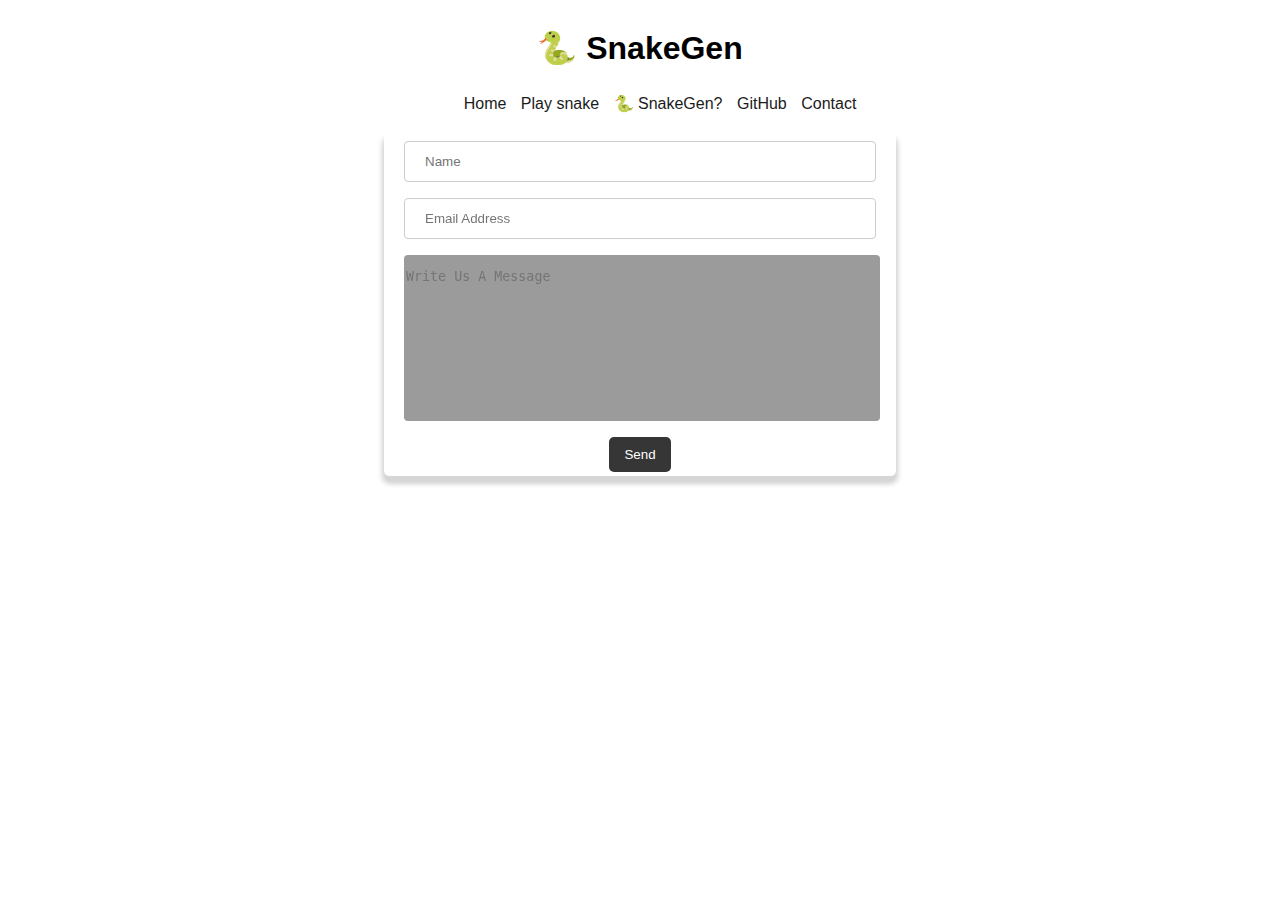
<file: contact.html>
<!DOCTYPE html>
<html lang="en">

<head>
	<title>🐍 Contact</title>
	<meta charset="UTF-8">
	<meta name="viewport" content="width=device-width, initial-scale=1">
	<link rel="stylesheet" href="style.css">

	<link rel="stylesheet" href="https://use.fontawesome.com/releases/v5.8.2/css/all.css"
		integrity="sha384-oS3vJWv+0UjzBfQzYUhtDYW+Pj2yciDJxpsK1OYPAYjqT085Qq/1cq5FLXAZQ7Ay" crossorigin="anonymous">
	<!--===============================================================================================-->
</head>

<body>
	<div class="wrapper">
		<div class="title">
			<h1>🐍 SnakeGen</h1>
		</div>
		<ul class="top-navbar">
			<li><a href="index.html"><i class="fas fa-home"></i> Home</a></li>
			<li><a href="solo.html"><i class="fas fa-play"></i> Play snake</a></li>
			<li><a href="snakegen.html">🐍 SnakeGen?</a></li>
			<li><a target="_blank" href="https://github.com/MrEliptik/SnakeGen"><i class="fab fa-github"></i> GitHub</a>
			</li>
			<li><a href="contact.html"><i class="fas fa-envelope"></i> Contact</a></li>
		</ul>
		<div class="content-text">
			<div class ="form-wrapper">
				<span class="email-icon">
					<i class="far fa-envelope fa-4x"></i>
				</span>

				<form class="email-form">
					<div class="div-form" data-validate="Name is required">
						<input class="input-email" type="text" name="name" placeholder="Name">
						<span class=""></span>
					</div>

					<div class="div-form" data-validate="Email is required: e@a.z">
						<input class="input-email" type="text" name="email" placeholder="Email Address">
						<span class=""></span>
					</div>

					<div class="div-form" data-validate="Message is required">
						<textarea class="" name="message" placeholder="Write Us A Message"></textarea>
						<span class=""></span>
					</div>

					<button class="">
						Send
					</button>
				</form>
			</div>
		</div>
	</div>

	<script src="https://smtpjs.com/v3/smtp.js"></script>

	<script>
		function sendMail() {
			Email.send({
				Host: "smtp.yourisp.com",
				Username: "username",
				Password: "password",
				To: 'them@website.com',
				From: "you@isp.com",
				Subject: "This is the subject",
				Body: "And this is the body"
			}).then(
				message => alert(message)
			);
		}

	</script>
</body>

</html>
</file>
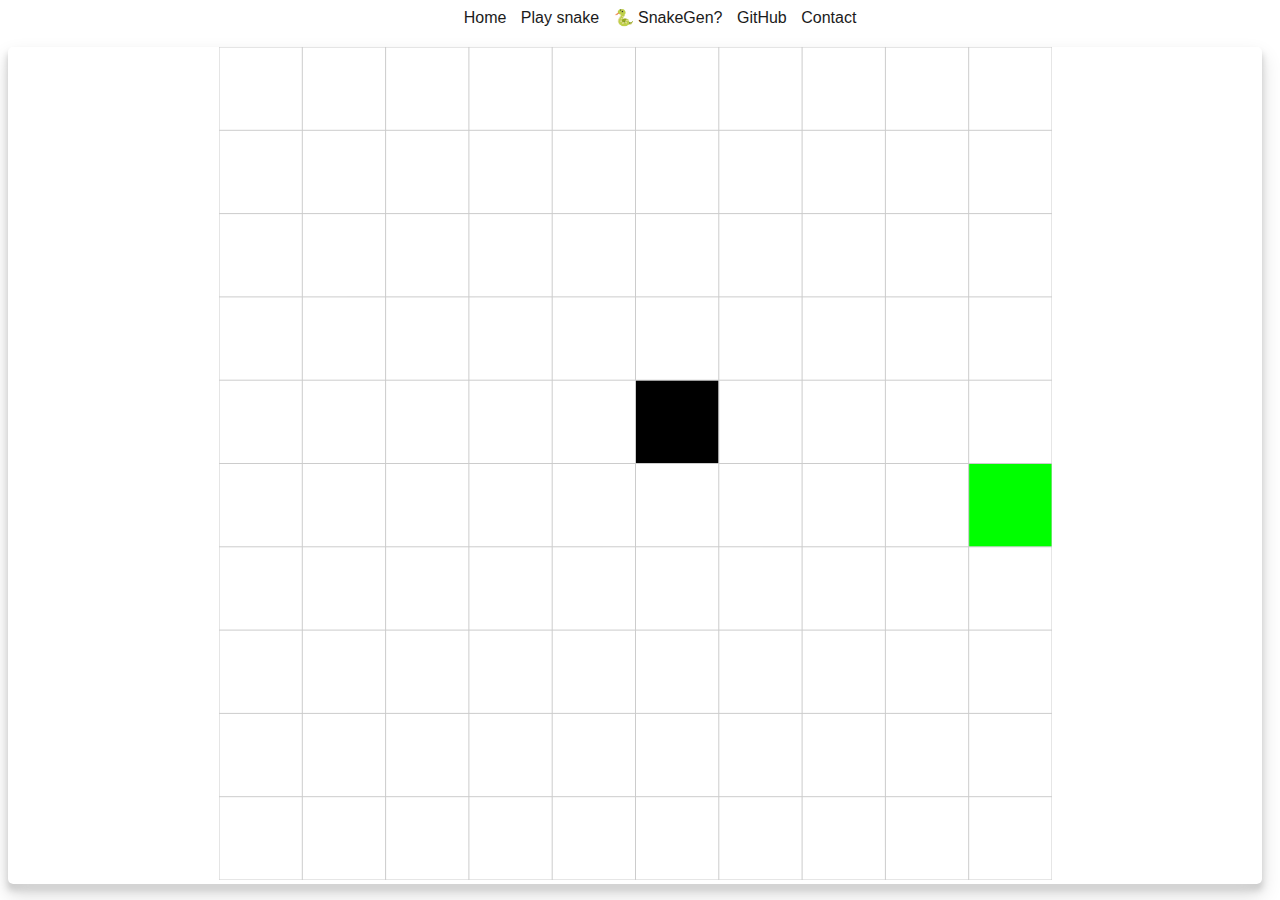
<file: solo.html>
<!DOCTYPE html>
<html lang="en">

<head>
    <meta charset="UTF-8">
    <meta name="viewport" content="width=device-width, initial-scale=1.0">
    <meta http-equiv="X-UA-Compatible" content="ie=edge">
    <title>🐍 SnakeGen</title>

    <link rel="stylesheet" href="style.css">
    <link rel="stylesheet" href="https://use.fontawesome.com/releases/v5.8.2/css/all.css"
        integrity="sha384-oS3vJWv+0UjzBfQzYUhtDYW+Pj2yciDJxpsK1OYPAYjqT085Qq/1cq5FLXAZQ7Ay" crossorigin="anonymous">

    <script src="libs/snake/src/Game.js"></script>
    <script src="libs/snake/src/Component.js"></script>
    <script src="libs/snake/src/Fruit.js"></script>
    <script src="libs/snake/src/Snake.js"></script>
    <script src="libs/snake/src/Sprites.js"></script>
</head>

<body>
    <div class="wrapper">
        <ul class="top-navbar">
            <li><a href="index.html"><i class="fas fa-home"></i> Home</a></li>
            <li><a href="solo.html"><i class="fas fa-play"></i> Play snake</a></li>
            <li><a href="snakegen.html">🐍 SnakeGen?</a></li>
            <li><a target="_blank" href="https://github.com/MrEliptik/SnakeGen"><i class="fab fa-github"></i> GitHub</a>
            </li>
            <li><a href="contact.html"><i class="fas fa-envelope"></i> Contact</a></li>
        </ul>
        <div class="canvas-container-solo">
            <!-- canvas are added with js -->
        </div>
    </div>
</body>

<script>
    var canvas_container = document.querySelector(".canvas-container-solo");
    var canvas = null;

    var game = createGame();

    window.setInterval(function () {
    }, 1000);

    function createGame() {
        // First delete previously created games
        //deleteGames();

        // Create the required number of canvas to display games
        canvas = document.createElement("canvas");
        canvas.id = "canvas";

        if ((window.innerHeight - canvas_container.offsetTop) < (window.innerWidth - canvas_container.offsetLeft)) {
            var size = window.innerHeight - canvas_container.offsetTop - 20;
        }
        else {
            var size = window.innerWidth - canvas_container.offsetLeft - 20;
        }
        canvas.height = size;
        canvas.width = size;
        canvas_container.appendChild(canvas);

        return new Game(10, 10, canvas.height, canvas.width, canvas, 1, 1, 'DF', true);
    }

    function deleteGames() {
        // Ask for user's confirmation first
        if (env != null) {
            if (
                askUserConfirmation(
                    "This is going to delete all the created games, are you sure?"
                )
            ) {
                // Remove canvas from container
                while (canvas_container.firstChild) {
                    canvas_container.removeChild(canvas_container.firstChild);
                }
                // Empty the games array object
                env = null;
            }
        }
    }

    function askUserConfirmation(msg) {
        return confirm(msg);
    }


    // Add an event listener from the keyboard
    document.addEventListener(
        "keyup",
        event => {
            const key = event.keyCode;

            if (key == "38") {
                game.update("up", false);
            } else if (key == "40") {
                game.update("down", false);
            } else if (key == "37") {
                game.update("left", false);
            } else if (key == "39") {
                game.update("right", false);
            }
        },
        false
    );

    window.addEventListener(
        "resize",
        e => {
            if ((window.innerHeight - canvas_container.offsetTop) < (window.innerWidth - canvas_container.offsetLeft)) {
                var size = window.innerHeight - canvas_container.offsetTop - 20;
            }
            else {
                var size = window.innerWidth - canvas_container.offsetLeft - 20;
            }
            canvas.height = size;
            canvas.width = size;

            game.draw();
        },
        false
    );

</script>

</html>
</file>
<file: style.css>
body {
  font-family: 'Roboto', sans-serif;
}

a {
  text-decoration: none;
  color: rgb(70, 70, 70);
}

h2 {
  margin: 2px 0px 10px 0px;
  color: #fdfdfd;
}

.text-wrapper h2 {
  margin: 30px 0px 20px 0px;
  color: #1f1f1f;
}

h3 {
  margin-top: 30px;
  color: #4d4d4d;
}

ul {
  list-style: none;
}

.text-wrapper ul {
  color: #363636;
}

.text-wrapper li {
  margin: 5px 0px 15px 0px;
}

button {
  background-color: #363636;
  border: none;
  color: white;
  padding: 10px 15px;
  text-align: center;
  text-decoration: none;
  display: inline-block;
  margin: 4px 2px;
  -webkit-transition-duration: 0.4s; /* Safari */
  transition-duration: 0.4s;
  cursor: pointer;
  border-radius: 5px;
}

button:hover {
  background-color: #4CAF50; /* Green */
  color: white;
  padding: none;
}

canvas{
  margin: 0px 2px 0px 2px;
}

label{
  margin-left: 5px;
}

#generation-info ul {
  /*margin: 0px 80px 0px 80px;*/
}

#generation-info li {
  /*margin: 0px 80px 0px 80px;*/
  font-size: 14pt;
  padding: 10px 0px 10px 0px;
  border-radius: 5px;
}

.training-info{
  display: grid;
  grid-template-columns: 1fr 1fr;
  display: none;
  max-height: 250px;
  height: 200px;
}

.training-chart-wrapper{
  max-height: 200px;
  /*max-width: 400px;*/
  text-align: center;
  display: block;
  /*display: none;*/
}

#training-chart{
  display: inline-block;
}

.content-text{
  align-content: center;
}

.text-wrapper{
  max-width: 1000px;
  display: inline-block;
  width: 90%;
  text-align: justify;
  font-family: 'Roboto', sans-serif;
}

.controls{
  background-color: #e9e9e9;
  color: #363636;
}

.controls-chart-off{
  color: #363636;
  background-color: #e9e9e9;
}

.controls-chart-on{
  color: #ffffff;
  background-color: #4CAF50;
}

.timelapse-on{
  background-color: #4CAF50;
}

.timelapse-off{
  background-color: #363636;
}

.wrapper {
  text-align: center;
}

.title {
  display: inline-block;
}

/* TOP NAVBAR */
.top-navbar {
  margin: 5px 0px 20px 0px;
  list-style-type: none;
}

.top-navbar li {
  display: inline;
  margin: 0px 5px 0px 5px;
}

.top-navbar a {
  text-decoration: none;
  color: rgb(27, 27, 27);
}

.top-navbar a:hover {
  text-decoration: none;
  color: rgb(90, 90, 90);
}

#generation-info{
  text-align: center;
  align-content: center;
  vertical-align: middle;
}

#gen_high_score {
  background: #579765;
  color: #ffffff;
}

#agents_alive {
  background: #ffffff;
}

#gen_id {
  background: #579765;
  color: #ffffff;
}

.content {
  display: grid;
  grid-template-columns: 3fr 1fr;
  grid-gap: 2px;
  grid-auto-rows: minmax(100px, 100);
  max-height: 100%;
}

.canvas-container {
  grid-column: 1 / 2;
  grid-row: 1;
  justify-self: stretch;
  box-shadow: 0 10px 20px rgb(216, 216, 216),0 6px 6px #bebebe;
  margin-right: 10px;
  border-radius: 5px;
}

.canvas-container-solo {
  box-shadow: 0 10px 20px rgb(216, 216, 216),0 6px 6px #bebebe;
  margin-right: 10px;
  border-radius: 5px;
}

.right-navbar {
  grid-column: 2 / 2;
  grid-row: 1;
  background-color: #ffffff;
}

.navbar-section{
  /*border: 2px solid #363636;*/
  box-shadow: 0 6px 6px rgb(216, 216, 216),0 6px 6px #bebebe;
  padding-bottom: 10px;
  margin: 0px 0px 10px 0px;
  border-radius: 5px;
}

.navbar-section .title{
  width: auto;
  display: block;
  border-radius: 5px 5px 0px 0px;
  background-color: #6aa877;
}

.navbar-section .title:hover{
  width: auto;
  display: block;
  border-radius: 5px 5px 0px 0px;
  background-color: #579765;
  cursor: pointer;
}

.navbar-content{
  margin: 5px 5px 5px 5px;
}

.danger{
  background-color: rgb(182, 10, 10); /* Green */
  color: white;
}

.warning{
  background-color: rgb(219, 162, 70); /* Green */
  color: white;
}

/* SLIDERS */
.slider{
  display: inline-block;
  vertical-align: middle;
  text-align: left;
}

.slider-value{
  width: 12%;
}

input[type=range] {
  -webkit-appearance: none;
  width: 80%;
  margin: 7.95px 0;
}
input[type=range]:focus {
  outline: none;
}
input[type=range]::-webkit-slider-runnable-track {
  width: 80%;
  height: 2.1px;
  cursor: pointer;
  box-shadow: 0px 0px 1px #000000, 0px 0px 0px #0d0d0d;
  background: rgba(0, 0, 0, 0.17);
  border-radius: 1.3px;
  border: 0px solid #000000;
}
input[type=range]::-webkit-slider-thumb {
  box-shadow: 1px 1px 1px #000000, 0px 0px 1px #0d0d0d;
  border: 0px solid #000000;
  height: 18px;
  width: 18px;
  border-radius: 11px;
  background: #766a60;
  cursor: pointer;
  -webkit-appearance: none;
  margin-top: -7.95px;
}
input[type=range]:focus::-webkit-slider-runnable-track {
  background: rgba(13, 13, 13, 0.17);
}
input[type=range]::-moz-range-track {
  width: 80%;
  height: 2.1px;
  cursor: pointer;
  box-shadow: 0px 0px 1px #000000, 0px 0px 0px #0d0d0d;
  background: rgba(0, 0, 0, 0.17);
  border-radius: 1.3px;
  border: 0px solid #000000;
}
input[type=range]::-moz-range-thumb {
  box-shadow: 1px 1px 1px #000000, 0px 0px 1px #0d0d0d;
  border: 0px solid #000000;
  height: 18px;
  width: 18px;
  border-radius: 11px;
  background: #766a60;
  cursor: pointer;
}
input[type=range]::-ms-track {
  width: 80%;
  height: 2.1px;
  cursor: pointer;
  background: transparent;
  border-color: transparent;
  color: transparent;
}
input[type=range]::-ms-fill-lower {
  background: rgba(0, 0, 0, 0.17);
  border: 0px solid #000000;
  border-radius: 2.6px;
  box-shadow: 0px 0px 1px #000000, 0px 0px 0px #0d0d0d;
}
input[type=range]::-ms-fill-upper {
  background: rgba(0, 0, 0, 0.17);
  border: 0px solid #000000;
  border-radius: 2.6px;
  box-shadow: 0px 0px 1px #000000, 0px 0px 0px #0d0d0d;
}
input[type=range]::-ms-thumb {
  box-shadow: 1px 1px 1px #000000, 0px 0px 1px #0d0d0d;
  border: 0px solid #000000;
  height: 18px;
  width: 18px;
  border-radius: 11px;
  background: #766a60;
  cursor: pointer;
  height: 2.1px;
}
input[type=range]:focus::-ms-fill-lower {
  background: rgba(0, 0, 0, 0.17);
}
input[type=range]:focus::-ms-fill-upper {
  background: rgba(13, 13, 13, 0.17);
}

/* CONTACT FORM */
input[type=text].input-email, select{
  width: 100%;
  padding: 12px 20px;
  margin: 8px 0;
  display: inline-block;
  border: 1px solid #ccc;
  border-radius: 4px;
  box-sizing: border-box;
}

input[type=submit].input-email{
  width: 100%;
  background-color: #4CAF50;
  color: white;
  padding: 14px 20px;
  margin: 8px 0;
  border: none;
  border-radius: 4px;
  cursor: pointer;
}

textarea {
  width: 100%;
  background-color: rgb(155, 155, 155);
  color: white;
  padding-top: 14px;
  margin: 8px 0;
  border: none;
  border-radius: 4px;
  cursor: pointer;
  resize: none;
  height: 150px
}

.div-form{
  display: block;
}

.form-wrapper{
  position: fixed;
  /* center the element */
  right: 0;
  left: 0;
  margin-right: auto;
  margin-left: auto;
  /* give it dimensions */
  min-height: 10em;
  width: 40%;
  background-color: #ffffff;
  border-radius: 5px;
  box-shadow: 0 6px 6px rgb(216, 216, 216),0 6px 6px #bebebe;
}

.email-icon{
  display: inherit;
}

.email-form{
  margin: 0px 20px 0px 20px;
}
</file>
